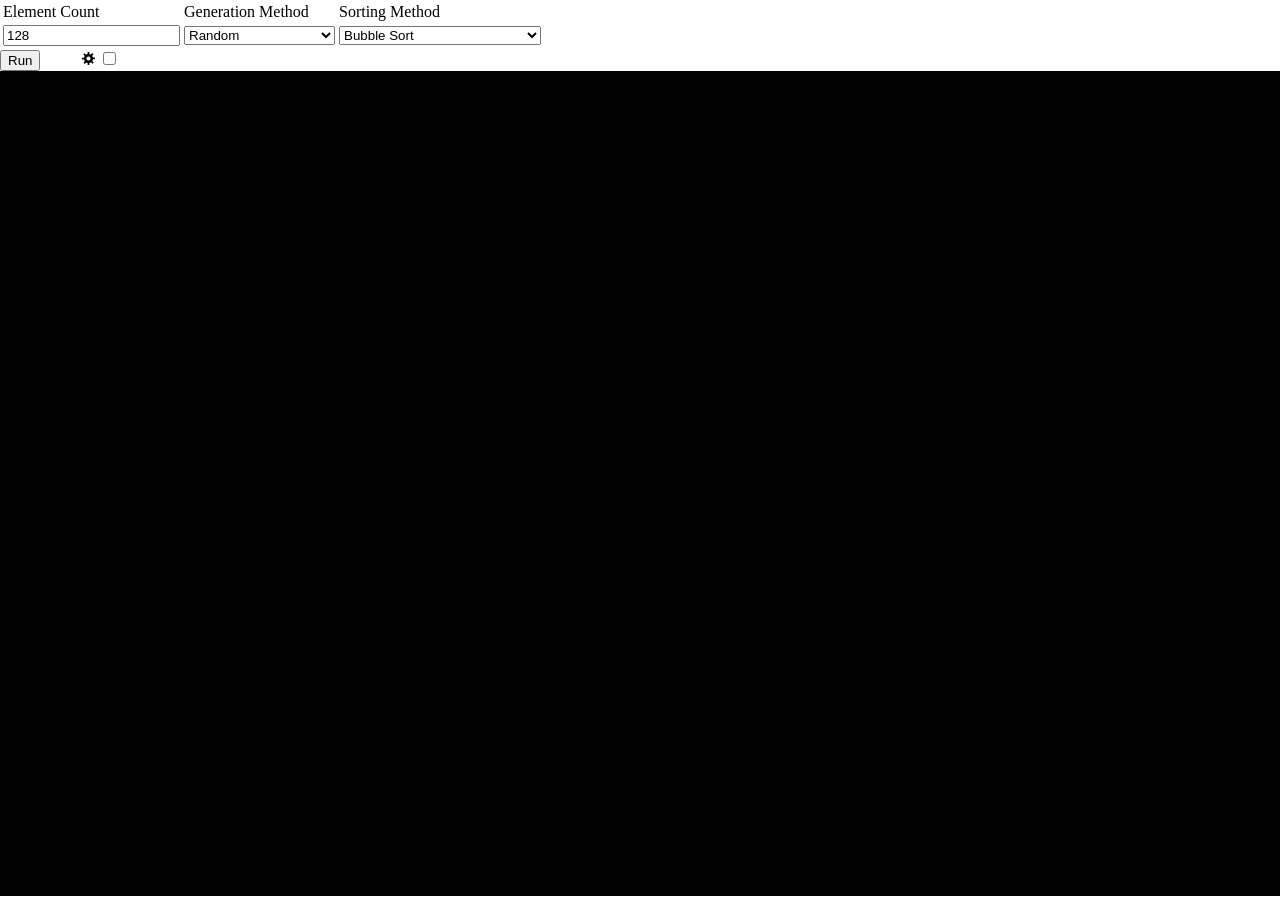
<file: index.html>
<!DOCTYPE html>
<html lang="en-US">
    <head>
        <meta charset="utf-8">
        <meta name="viewport" content="width=device-width, initial-scale=1.0">
        <title>Sorting Algorithm Visualizer</title>
        <link href="style.css" rel="stylesheet">
    </head>
    <body>
        
        <table>
            <tr>
                <td>Element Count</td>
                <td>Generation Method</td>
                <td>Sorting Method</td>
            </tr>
            <tr>
                <td><input type="number" id="elementCount" value="128" min="1"/></td>
                <td>
                    <select id="generationMethod">
                        <option value="random">Random</option>
                        <option value="exponential">Random Exponential</option>
                        <option value="sqrt">Random Square Root</option>
                        <option value="almost">Almost Sorted</option>
                        <option value="reverse">Reverse</option>
                        <option value="spikes">Spikes</option>
                        <option value="pipeOrgan">Pipe Organ</option>
                        <option value="runs">Random Runs</option>
                    </select>
                </td>
                <td>
                    <select id="sortingMethod" onclick="checkConcurrentVisibility()">
                        <option value="bubble">Bubble Sort</option>
                        <option value="insertion">Insertion Sort</option>
                        <option value="selection">Selection Sort</option>
                        <option value="cocktail">Cocktail Sort</option>
                        <option value="comb">Comb Sort</option>
                        <option value="shell">Shell Sort</option>
                        <option value="heap">Heap Sort</option>
                        <option value="binary_insertion">Binary Insertion Sort</option>
                        <option value="weak_heap">Weak Heap Sort</option>
                        <option value="smooth">Smooth Sort</option>
                        <option value="quick">Quick Sort</option>
                        <option value="introspective">Introspective Sort</option>
                        <option value="pdq">Pattern Defeating Quick Sort</option>
                        <option value="merge">Merge Sort</option>
                        <option value="iterative_merge">Iterative Merge Sort</option>
                        <option value="tim">Tim Sort</option>
                        <option value="rotate">Rotate Merge Sort</option>
                        <option value="radix">Radix Sort</option>
                        <option value="counting">Counting Sort</option>
                        <option value="bitonic">Bitonic Sort</option>
                        <option value="boem">Batcher Odd-Even Merge Sort</option>
                        <option value="sqrt">Sqrt Sort</option>
                        <option value="stooge">Stooge Sort</option>
                        <option value="slow">Slow Sort</option>
                        <option value="bogo">Bogo Sort</option>
                    </select>
                </td>
                <td>
                    <!-- <label class="switch"> -->
                        <!-- <span class="slider round"></span> -->
                    <!-- </label> -->
                </td>
                <!-- <td>
                    <input type="number" id="speedFactor" value="1" min="0" onclick="module.newSpeed()"/>
                </td> -->
            </tr>
        </table>
        <div>
            <button type="button" id="runButton" onclick="module.onClick()">Run</button>
            <img id="settings_img" src="images/cog.svg" alt="setting's cog" height="13">
            <input type="checkbox" id="settings_check" onclick="display_dropdown()">
            <ui class="dropdown" id="settings_dropdown">
                <li>Speed Factor: <input type="number" id="speedFactor" value="1" min="0" onclick="module.newSpeed()"/></li>
                <li id="concurrent_label">Run Concurrently: <input id="concurrent_check" type="checkbox"> </li>
                <li>
                    Skip Generation: <input id="skip_gen_toggle" type="checkbox">
                </li>
            </ui>
            <script>
                function display_dropdown() {
                    if (input = document.getElementById("settings_check").checked) {
                        document.getElementById("settings_dropdown").style.display = "block"
                    }
                    else {
                        document.getElementById("settings_dropdown").style.display = "none"
                    }
                }
            </script>
        </div>

        <canvas class="myCanvas">
        </canvas>

        <script>
            const module = {};

            function checkConcurrentVisibility() {
                const sortingMethod = document.getElementById("sortingMethod").value;
                let value;
                switch (sortingMethod) {
                    case "bitonic":
                    case "boem":
                        value = "block";
                        break;
                    default:
                        value = "none";
                        break;
                }

                document.getElementById("concurrent_label").style.display = value;
            }
        </script>
        <script type="module" defer>
            import { reset, onClick, setNewSpeed } from "./script.js";

            checkConcurrentVisibility();

            reset();
            module.onClick = onClick;
            module.newSpeed = setNewSpeed;
        </script>
    </body>
</html>
</file>
<file: style.css>
body {
    margin: 0;
    overflow: scroll;
  }

.dropdown {
  display: none;
  list-style-type: none;
  padding-left: 1cm;
}

#settings_img {
  padding-left:1cm;
}

#settings_dropdown {
  padding-left: 3cm;
  background-color: rgb(60, 60, 60);
  color:white
}
</file>
